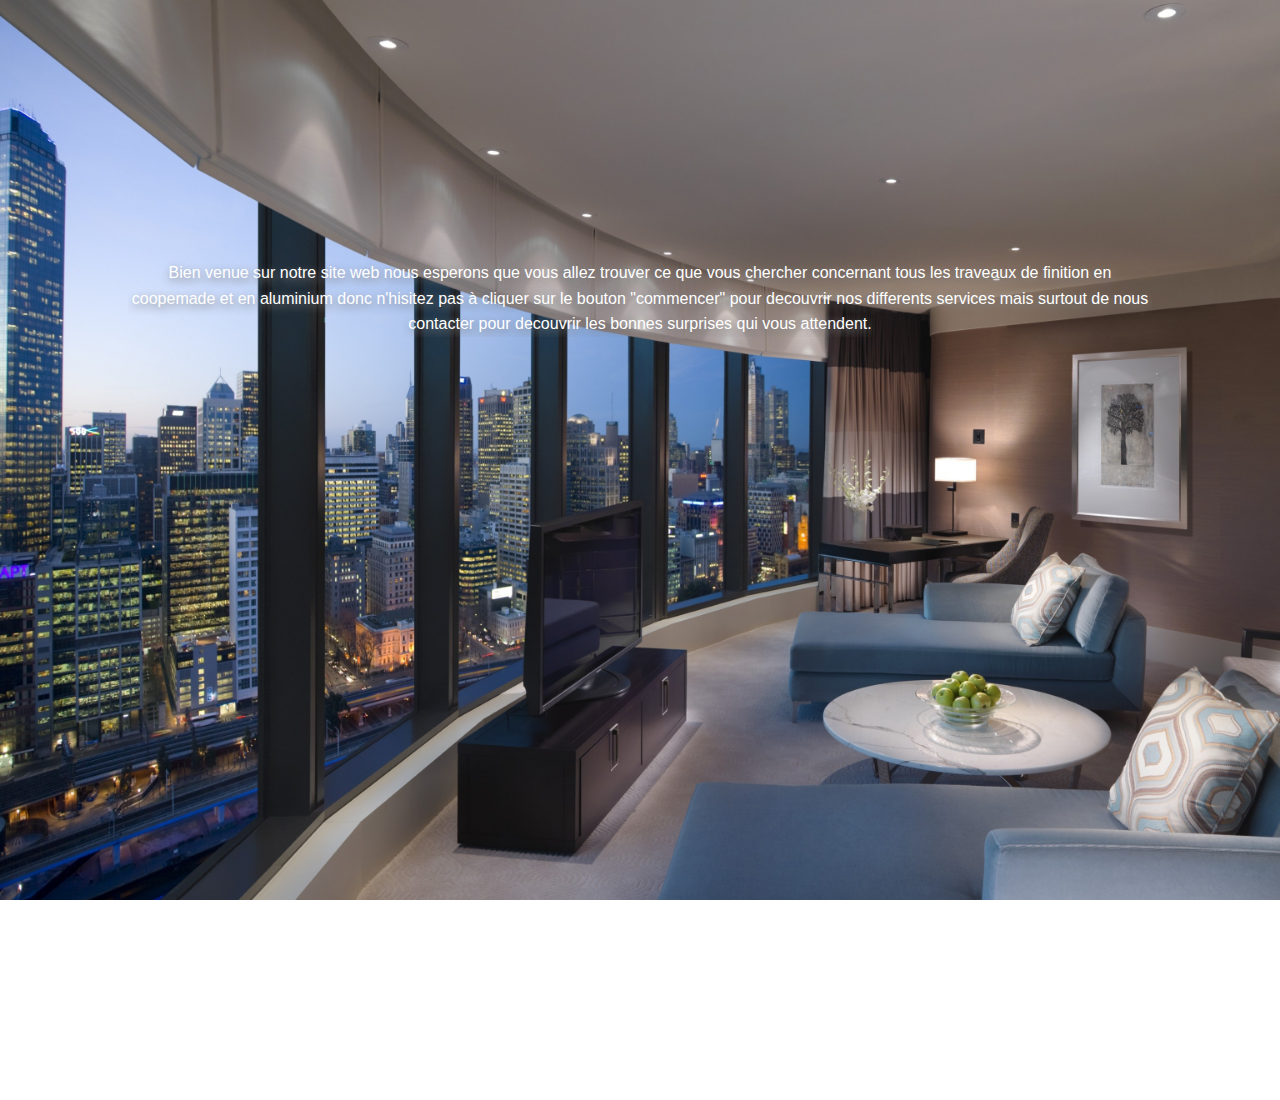
<file: index.html>
<!DOCTYPE html>
<html lang="en" dir="ltr">
  <head>
    <meta charset="utf-8">
    <meta name="author" content="moussa titem, abdelhafid boussekine">
    <meta name="keywords" content="coopemade, aluminium, cuisine,fenetres,portes,placards,revetement, moussa titem, abdelhafid boussekine,algerie,entreprise,finition">
    <meta name="description" content="dans le site de l'aluminier vous trouverez tous ce qui concerne notre entreprise specialise dans les travaux de la coopemade">
    <title>aluminier-dz.netlify.com</title>
    <meta name="viewport" content="width=device-width, initial-scale=1.0">
    <link rel="stylesheet" href="css/styleP.css">


  </head>
  <body>

    <div class="container">
            <div class="titre">
              Bienvenue au site de l'aluminier
            </div>
            <div class="contenue">
              Bien venue sur notre site web nous esperons que vous allez trouver ce que
              vous chercher concernant tous les traveaux de finition  en coopemade
              et en aluminium donc n'hisitez pas à cliquer  sur le bouton "commencer" pour decouvrir nos differents services
              mais surtout de nous contacter pour decouvrir les bonnes surprises qui vous attendent.
            </div>
            <div class="box">
              <a href="pages/firstPage.html">commencer</a>
            </div>
    </div>
  </body>
</html>
</file>
<file: css/styleP.css>
*{
  margin: 0;
  padding: 0;
  overflow: hidden;
}
html{
  background: url(../images/imm.jpg) no-repeat;
  background-size:cover;
  width: 100%;
  height: 100%;




}
  body{

  padding:0;
  margin-top: 200px !important;
  overflow: hidden;
  width: 100%;
  height: 100%;
  color: white;
  text-align: center;
  overflow: hidden;



}

 .container{
  width: 100%;
  height: 100%;

}
.titre{
  text-transform: uppercase;
	position: relative;
	opacity: 0;
  font-size: 40px;
  height: 60px;
  text-decoration: none;
  line-height: 1.6em;
  color: yellow;
  text-align: center;
  animation-name: animate1;
  animation-duration: 2s;
  animation-delay: 2s;
  animation-fill-mode: forwards;

}

.contenue{

  text-shadow: 1px 3px 10px grey;




}


@keyframes animate1 {
  0%{top: -50px;opacity: 0;}
  100%{top: -10px;opacity: 1;}
}
.contenue
{
  width: 80%;
  margin-left: 10%;
  margin-right: 10%;
	position: relative;
	text-align: center;
	line-height: 1.6em;
	text-decoration: none;
	font-family: sans-serif;
	position: relative;
  animation-name: content;
  animation-duration: 2s;
  animation-fill-mode: forwards;
}
@keyframes content {
  0% {left: -1000px;}
  100%{left: 0;}

}

.box a
{
  text-decoration: none;
	display: inline-block;
	text-align: center;
	font-size: 25px;
	color: yellow;
	border:solid yellow 1px;
	margin-top: 30px;
	padding-left: 20px;
  padding-right: 20px;
  padding-top: 10px;
  padding-bottom: 10px;
	opacity: 0;
	animation-name: animation2;
	animation-delay: 2s;
	animation-fill-mode: forwards;
	animation-duration: 2s;
	transition: 2s;

}
.box a:hover{
  background-color: yellow;
  color: black;

}

@keyframes animation2 {
	0%{opacity: 0;}
	100%{opacity:1;}

}


/************************Responsive design**************************************/

@media screen and (max-width:1000px)
{
  body{
    margin-top: 500px;

  }

  .titre{
    font-size: 25px;

  }

  .contenue{
    font-size: 17px;
  }

  .box a
  {

    text-align: center;
    font-size: 22px;
    border:solid yellow 1px;
    margin-top: 30px;
    padding-left: 19px;
    padding-right: 19px;
    padding-top: 9px;
    padding-bottom: 9px;


  }


}


/*-----------------------------------------------------------*/


@media screen and (max-width:430px)
{

  .titre{
    font-size: 22px;
  }


  .contenue{
    font-size: 14px;

  }

  .box a
  {

  	text-align: center;
  	font-size: 20px;
  	border:solid yellow 1px;
  	margin-top: 30px;
  	padding-left: 17px;
    padding-right: 17px;
    padding-top: 8px;
    padding-bottom: 8px;


  }



}
</file>
